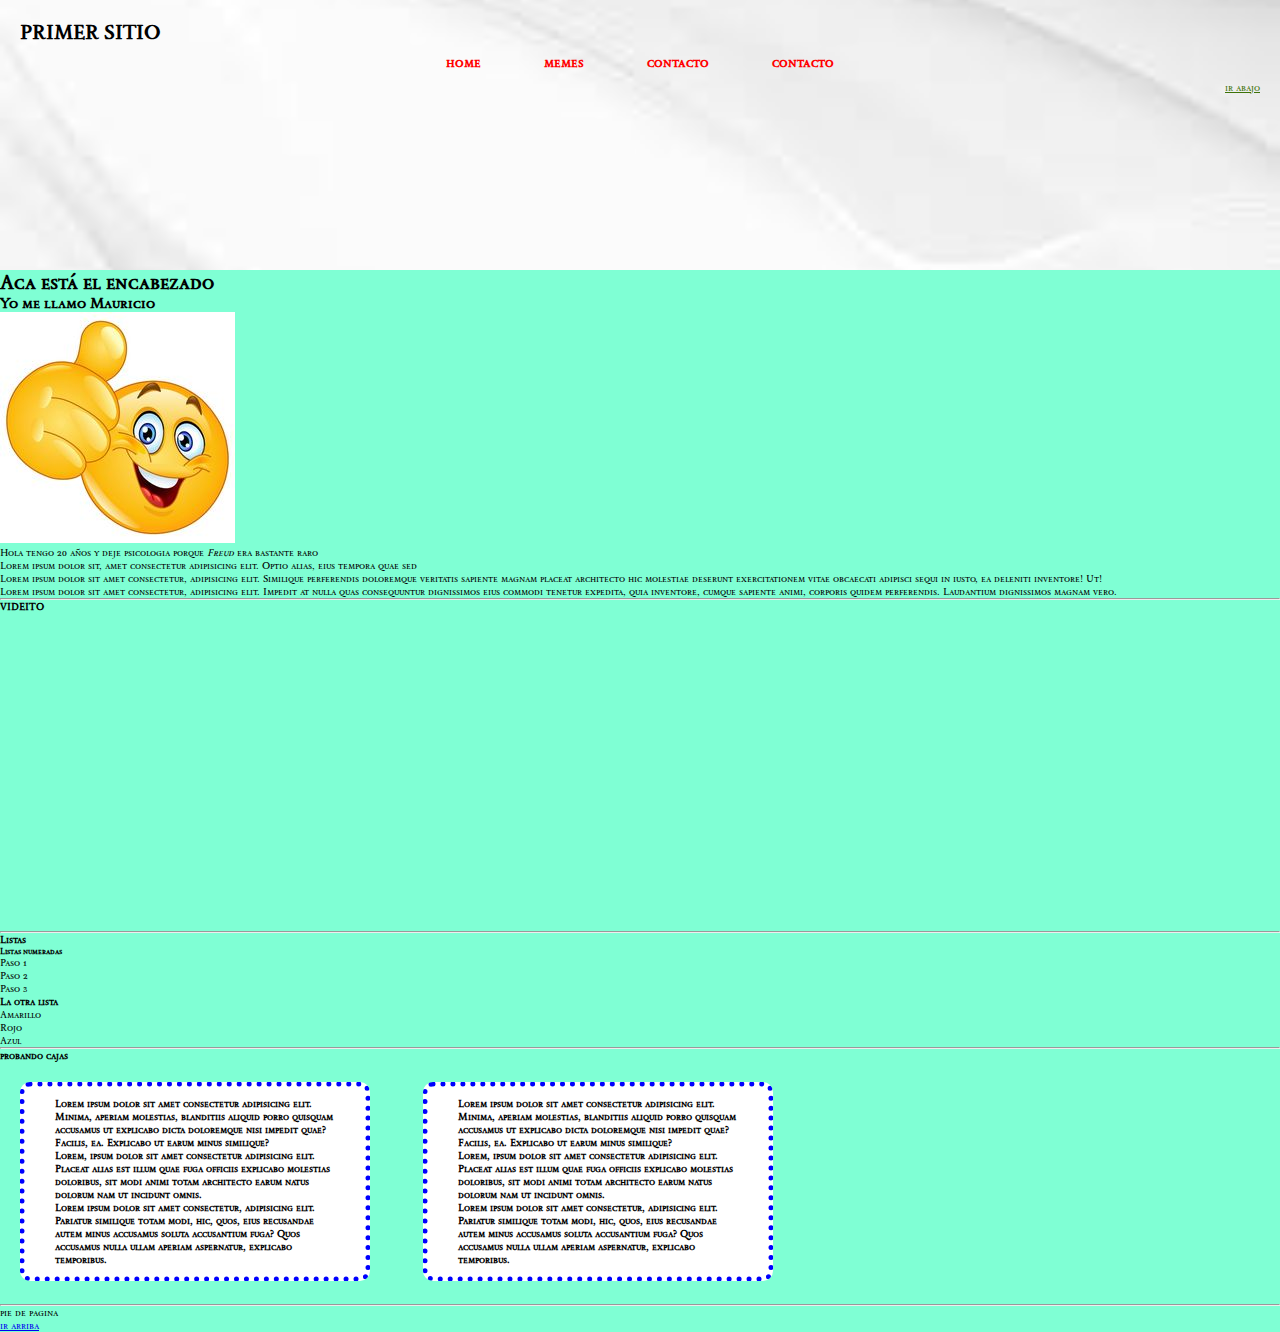
<file: pagina/index.html>
<!DOCTYPE html>
<html lang="en">

<head>
    <meta charset="UTF-8">
    <meta name="viewport" content="width=device-width, initial-scale=1.0">
    <title>Sitio de presentación</title>
    <link rel="stylesheet" href="./estilos.css">
    <link rel="preconnect" href="https://fonts.googleapis.com">
    <link rel="preconnect" href="https://fonts.gstatic.com" crossorigin>
    <link href="https://fonts.googleapis.com/css2?family=Sedan+SC&display=swap" rel="stylesheet">
</head>

<body>
    <header id="arriba" class="cabeza">
        <h1>PRIMER SITIO</h1>
        <nav>
            <ul class="menusuperior">
                <li><a href="/index.html"> home</a></li>
                <li><a href="./pages/memes.html">memes</a></li>
                <li><a href="#"> contacto</a></li>
                <li><a href="#"> contacto</a></li>
            </ul>
            <div class="link-abajo"><a href="#pie">ir abajo</a></div>
        </nav>
    </header>
    <section>
        <h1 class="titulo">Aca está el encabezado</h1>
        <h2>Yo me llamo Mauricio</h2>
        <img src="./imagenes/Cara amarilla.jpg" alt="Una carita fachera">
        <div class="texto">
            <p class="detalle">Hola tengo 20 años y deje psicologia porque <em>Freud</em> era bastante raro</p>
            <p>Lorem ipsum dolor sit, amet consectetur adipisicing elit. Optio alias, eius tempora quae sed</p>
            <p>Lorem ipsum dolor sit amet consectetur, adipisicing elit. Similique perferendis doloremque veritatis
                sapiente
                magnam placeat architecto hic molestiae deserunt exercitationem vitae obcaecati adipisci sequi in iusto,
                ea
                deleniti inventore! Ut!</p>
            <p>Lorem ipsum dolor sit amet consectetur, adipisicing elit. Impedit at nulla quas consequuntur dignissimos
                eius
                commodi tenetur expedita, quia inventore, cumque sapiente animi, corporis quidem perferendis. Laudantium
                dignissimos magnam vero.</p>
        </div>
    </section>
    <hr>
    <section>
        <h4 class="titulo">VIDEITO</h4>
        <iframe width="560" height="315" src="https://www.youtube.com/embed/tvO-LTGIrXo?si=3hIUGqTfEIGyh4qD"
            title="YouTube video player" frameborder="0" a
            allow="accelerometer; autoplay; clipboard-write; encrypted-media; gyroscope; picture-in-picture; web-share"
            referrerpolicy="strict-origin-when-cross-origin" allowfullscreen></iframe>
    </section>
    <section class="lista">
        <hr>
        <h4 class="titulo">Listas</h4>
        <h5 class="detalle">Listas numeradas</h5>
        <ol>
            <li> Paso 1</li>
            <li> Paso 2</li>
            <li> Paso 3</li>
        </ol>
        <h4 class="detalle"> La otra lista</h4>
        <ul>
            <Li>Amarillo</Li>
            <li>Rojo</li>
            <li>Azul</li>
        </ul>
    </section>
    <hr>
    <h4>probando cajas</h4>
    <div class="box_model">
        <p>Lorem ipsum dolor sit amet consectetur adipisicing elit. Minima, aperiam molestias, blanditiis aliquid porro
            quisquam accusamus ut explicabo dicta doloremque nisi impedit quae? Facilis, ea. Explicabo ut earum minus
            similique?</p>
        <p>Lorem, ipsum dolor sit amet consectetur adipisicing elit. Placeat alias est illum quae fuga officiis
            explicabo molestias doloribus, sit modi animi totam architecto earum natus dolorum nam ut incidunt omnis.
        </p>
        <p>Lorem ipsum dolor sit amet consectetur, adipisicing elit. Pariatur similique totam modi, hic, quos, eius
            recusandae autem minus accusamus soluta accusantium fuga? Quos accusamus nulla ullam aperiam aspernatur,
            explicabo temporibus.</p>
    </div>
    <div class="box_model">
        <p>Lorem ipsum dolor sit amet consectetur adipisicing elit. Minima, aperiam molestias, blanditiis aliquid porro
            quisquam accusamus ut explicabo dicta doloremque nisi impedit quae? Facilis, ea. Explicabo ut earum minus
            similique?</p>
        <p>Lorem, ipsum dolor sit amet consectetur adipisicing elit. Placeat alias est illum quae fuga officiis
            explicabo molestias doloribus, sit modi animi totam architecto earum natus dolorum nam ut incidunt omnis.
        </p>
        <p>Lorem ipsum dolor sit amet consectetur, adipisicing elit. Pariatur similique totam modi, hic, quos, eius
            recusandae autem minus accusamus soluta accusantium fuga? Quos accusamus nulla ullam aperiam aspernatur,
            explicabo temporibus.</p>
    </div>
    <hr>
    <footer id="pie">

        <div>pie de pagina</div>
        <div><a href="#arriba">ir arriba</a></div>
    </footer>
</body>

</html>
</file>
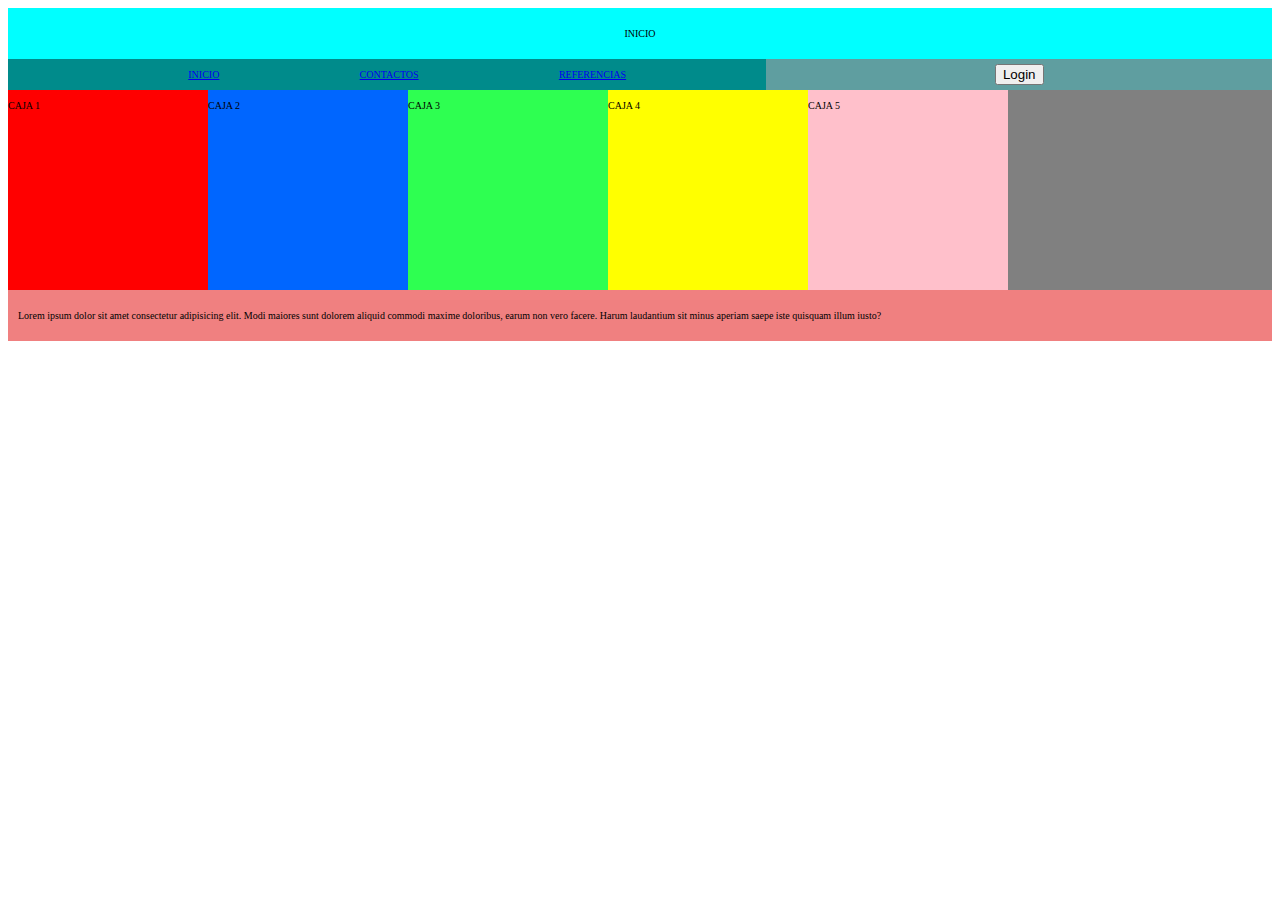
<file: practica/index.html>
<!DOCTYPE html>
<html lang="en">

<head>
    <meta charset="UTF-8">
    <meta name="viewport" content="width=device-width, initial-scale=1.0">
    <title>flexbox</title>
    <link rel="stylesheet" href="styles.css">

</head>

<body>
    <header class="header">
        <div class="logo">
            <p>INICIO</p>
        </div>
        <div class="navegacion">
            <nav class="menu">
                <ul>
                    <li><a href="#">INICIO </a></li>
                    <li><a href="#">CONTACTOS </a></li>
                    <li><a href="#">REFERENCIAS</a></li>
                </ul>
            </nav>
            <div class="login">
                <button>Login</button>
            </div>
        </div>
    </header>
    <div class="contenedor_padre">
        <div class="caja rojo">
            <p>CAJA 1</p>
        </div>
        <div class="caja azul">
            <p>CAJA 2</p>
        </div>
        <div class="caja verde">
            <p>CAJA 3</p>
        </div>
        <div class="caja amarillo">
            <p>CAJA 4</p>
        </div>
        <div class="caja rosa">
            <p>CAJA 5</p>
        </div>
    </div>
    <div class="coral">
        <p>Lorem ipsum dolor sit amet consectetur adipisicing elit. Modi maiores sunt dolorem aliquid commodi maxime doloribus, earum non vero facere. Harum laudantium sit minus aperiam saepe iste quisquam illum iusto?</p>
    </div>
</body>

</html>
</file>
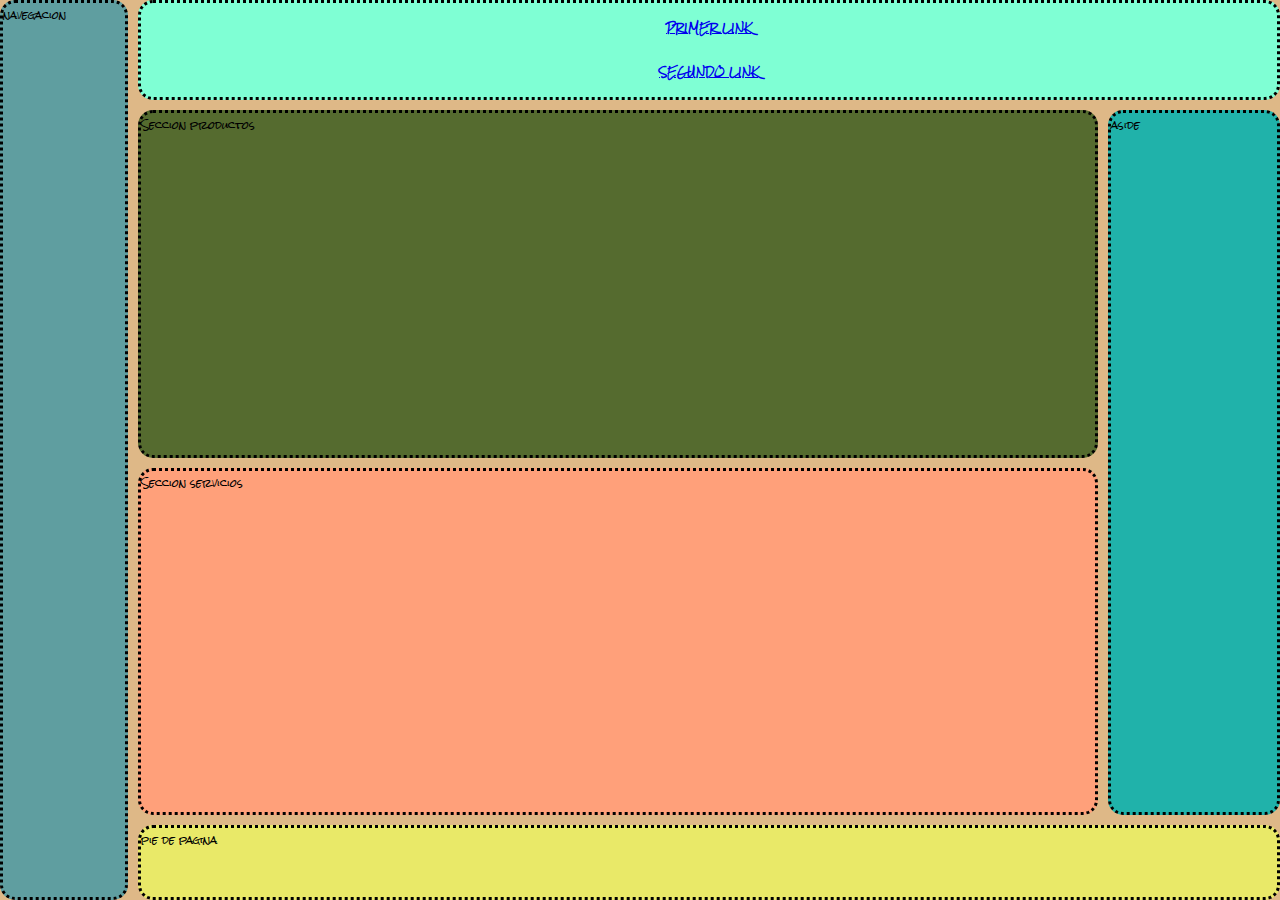
<file: practica_grid/index.html>
<!DOCTYPE html>
<html lang="en">

<head>
    <meta charset="UTF-8">
    <meta name="viewport" content="width=device-width, initial-scale=1.0">
    <title>Practica grid</title>
    <link rel="stylesheet" href="stilous.css">
    <link rel="preconnect" href="https://fonts.googleapis.com">
    <link rel="preconnect" href="https://fonts.gstatic.com" crossorigin>
    <link href="https://fonts.googleapis.com/css2?family=Rock+Salt&display=swap" rel="stylesheet">
</head>

<body class="fondo">
    <div id="grilla">
        <header class="borde header">
            <ul>
                <li><a href="#">PRIMER LINK</a></li>
                <li><a href="#">SEGUNDO LINK</a></li>
            </ul>
        </header>
        <section id="productos" class="borde">
            <p>Seccion productos</p>
        </section>
        <section id="servicios" class="borde">
            <p>Seccion servicios</p>
        </section>
        <nav class="borde nav">
            <p>navegacion</p>
        </nav>
        <aside class="borde publicidad">
            <p>aside</p>
        </aside>
        <footer class="borde footer">
            <p>pie de pagina</p>
        </footer>
    </div>
    <!-- <div class="grid_container">
        <div class="producto"> PRODUCTO 1</div>
        <div class="producto"> PRODUCTO 2</div>
        <div class="producto"> PRODUCTO 3</div>
        <div class="producto"> PRODUCTO 4</div>
        <div class="producto"> PRODUCTO 5</div>
        <div class="producto"> PRODUCTO 6</div>
    </div> -->
</body>

</html>
</file>
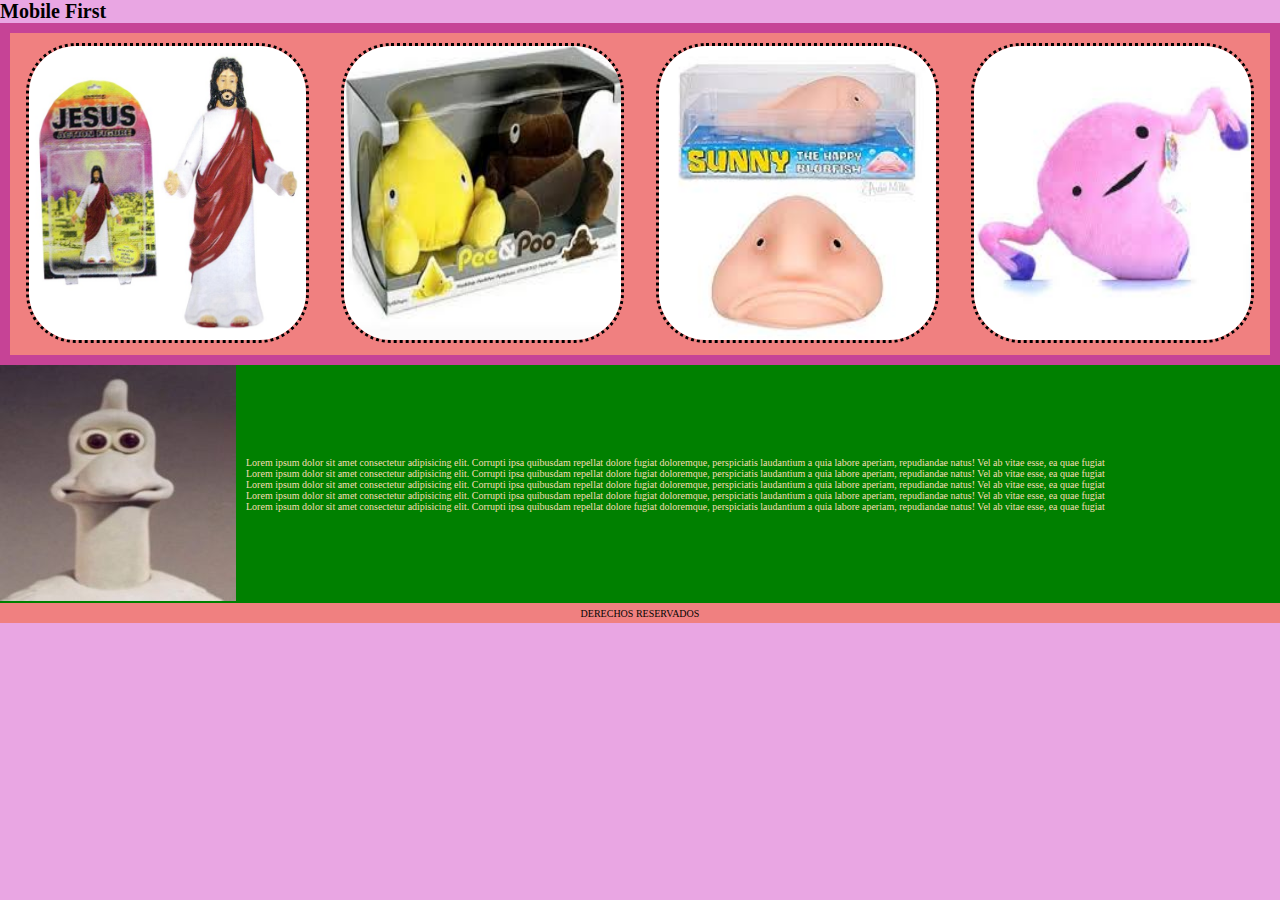
<file: responsive/responsive.html>
<!DOCTYPE html>
<html lang="en">

<head>
    <meta charset="UTF-8">
    <meta name="viewport" content="width=device-width, initial-scale=1.0">
    <title>tutorial_responsive</title>
    <link rel="stylesheet" href="stilos.css">
</head>

<body>
    <h1>Mobile First</h1>   
    <p class="agregado">hola</p>
    <section class="tienda">
        <div>
            <img src="imagenes/jesus-action-figure.jpg" alt="figura de accion-jesus">
        </div>
        <div>
            <img src="imagenes/images.jpg" alt="plush-pepo">
        </div>
        <div>
            <img src="imagenes/pez-raro.jpg" alt="jaja un pez">
        </div>
        <div>
            <img src="imagenes/uter-plush.jpg" alt="nada que decir">
        </div>
    </section>
    <section class="comunidad">
        <div>
            <img src="imagenes/random.jpg" alt="">
        </div>
        <div class="textoide">
            <p>Lorem ipsum dolor sit amet consectetur adipisicing elit. Corrupti ipsa quibusdam repellat dolore fugiat
                doloremque, perspiciatis laudantium a quia labore aperiam, repudiandae natus! Vel ab vitae esse, ea quae
                fugiat
            </p>
            <p>Lorem ipsum dolor sit amet consectetur adipisicing elit. Corrupti ipsa quibusdam repellat dolore fugiat
                doloremque, perspiciatis laudantium a quia labore aperiam, repudiandae natus! Vel ab vitae esse, ea quae
                fugiat
            </p>
            <p>Lorem ipsum dolor sit amet consectetur adipisicing elit. Corrupti ipsa quibusdam repellat dolore fugiat
                doloremque, perspiciatis laudantium a quia labore aperiam, repudiandae natus! Vel ab vitae esse, ea quae
                fugiat
            </p>
            <p>Lorem ipsum dolor sit amet consectetur adipisicing elit. Corrupti ipsa quibusdam repellat dolore fugiat
                doloremque, perspiciatis laudantium a quia labore aperiam, repudiandae natus! Vel ab vitae esse, ea quae
                fugiat
            </p>
            <p>Lorem ipsum dolor sit amet consectetur adipisicing elit. Corrupti ipsa quibusdam repellat dolore fugiat
                doloremque, perspiciatis laudantium a quia labore aperiam, repudiandae natus! Vel ab vitae esse, ea quae
                fugiat
            </p>
        </div>
    </section>
<footer class="footer">
    <p>DERECHOS RESERVADOS</p>
</footer>
</body>

</html>
</file>
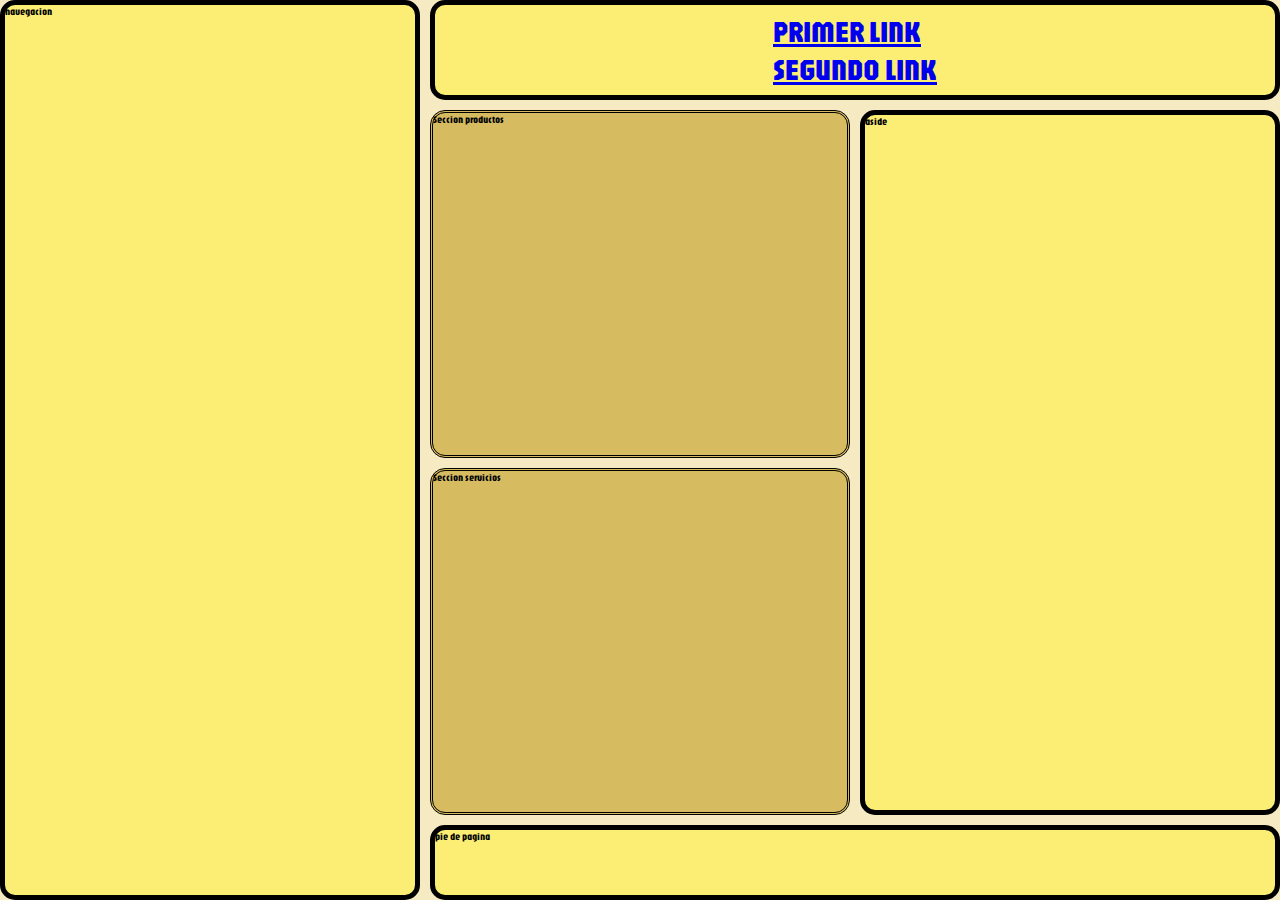
<file: responsive/tienda.html>
<!DOCTYPE html>
<html lang="en">

<head>
    <meta charset="UTF-8">
    <meta name="viewport" content="width=device-width, initial-scale=1.0">
    <title>grid_responsive</title>
    <link rel="stylesheet" href="grid.css">
    <link rel="preconnect" href="https://fonts.googleapis.com">
    <link rel="preconnect" href="https://fonts.gstatic.com" crossorigin>
    <link href="https://fonts.googleapis.com/css2?family=Jaro:opsz@6..72&display=swap" rel="stylesheet">
</head>

<body>
    <div id="grilla">
        <header class="borde header">
            <ul>
                    <li><a href="#">PRIMER LINK</a></li>
                    <li><a href="#">SEGUNDO LINK</a></li>
            </ul>
        </header>
        <section id="productos" class="borde">
            <p>Seccion productos</p>
        </section>
        <section id="servicios" class="borde">
            <p>Seccion servicios</p>
        </section>
        <nav class="borde nav">
            <p>navegacion</p>
        </nav>
        <aside class="borde publicidad">
            <p>aside</p>
        </aside>
        <footer class="borde footer">
            <p>pie de pagina</p>
        </footer>
    </div>
</body>

</html>
</file>
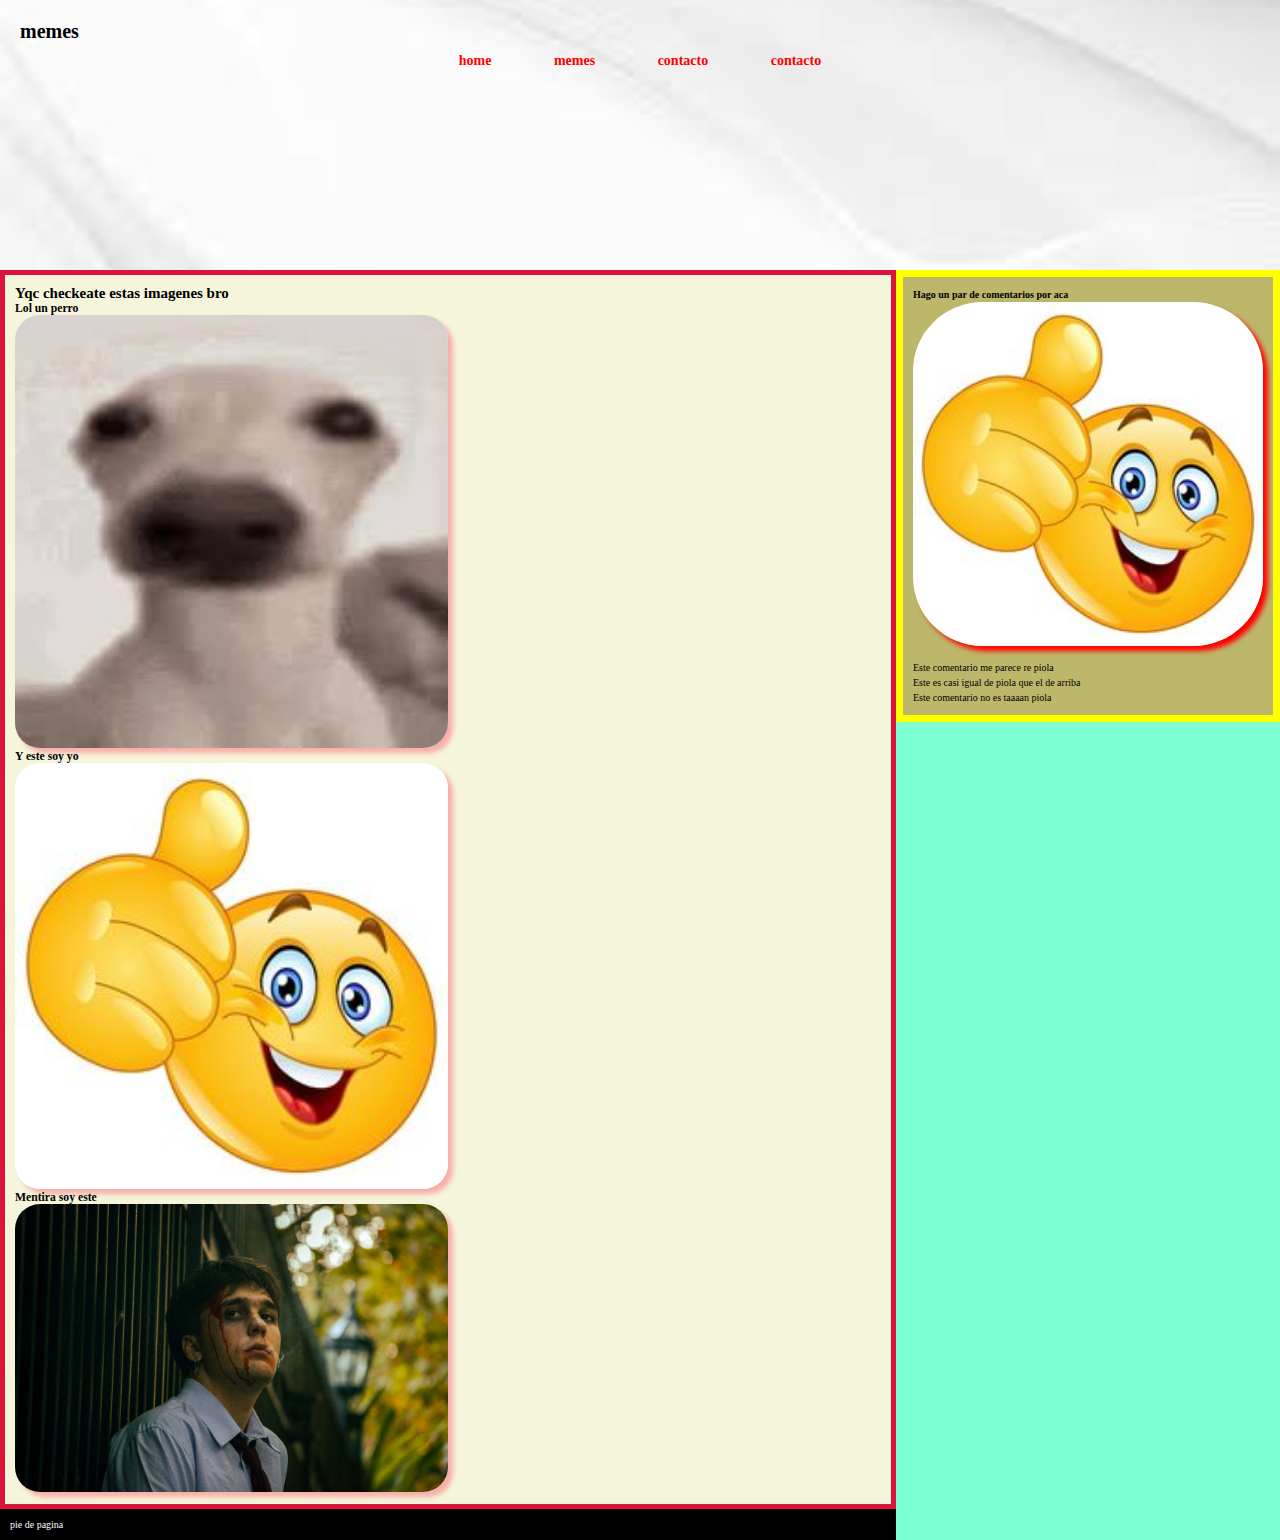
<file: pagina/pages/memes.html>
<!DOCTYPE html>
<html lang="en">

<head>
    <meta charset="UTF-8">
    <meta name="viewport" content="width=device-width, initial-scale=1.0">
    <title>Document</title>
    <link rel="stylesheet" href="../estilos.css">
</head>

<body>
    <header id="arriba" class="cabeza">
        <h1>memes</h1>
        <nav>
            <ul class="menusuperior">
                <li><a href="/pagina/index.html"> home</a></li>
                <li><a href="memes.html"> memes</a></li>
                <li><a href="#"> contacto</a></li>
                <li><a href="#"> contacto</a></li>
            </ul>
        </nav>
    </header>
    <section class="contenido">
        <div>
            <h2>Yqc checkeate estas imagenes bro</h2>
            <h3>Lol un perro</h3>
            <div class="contenido_imagen">
                <img src="/pagina/imagenes/Perrito.jpg" alt="el perrito Lol">
            </div>
        </div>
        <div>
            <h3>Y este soy yo</h3>
            <div class="contenido_imagen">
                <img src="/pagina/imagenes/Cara amarilla.jpg" alt="el perrito Lol">
            </div>
        </div>
        <div>
            <h3>Mentira soy este</h3>
            <div class="contenido_imagen">
                <img src="/pagina/imagenes/DSC_1602.jpg" alt="el perrito Lol">
            </div>
        </div>
    </section>
    <aside class="contenido_comentarios">
<h4>Hago un par de comentarios por aca</h4>
<divc class="contenido_meme">
<img src="/pagina/imagenes/Cara amarilla.jpg" alt="">
</div>
<div class="lista_comentarios">
    <ul>
        <li>Este comentario me parece re piola</li>
        <li>Este es casi igual de piola que el de arriba</li>
        <li>Este comentario no es taaaan piola</li>
    </ul>
</div>
    </aside>
<footer class="footer">
    pie de pagina
</footer>





<!-- <div class="box_model">
        <p>Lorem, ipsum dolor sit amet consectetur adipisicing elit. Suscipit necessitatibus dolorum recusandae
            labore harum ullam, odio cum molestias sunt, tempore dolores cumque non, repellendus rerum placeat illum
            ab totam eaque.</p>
        <p>Lorem ipsum dolor sit amet consectetur adipisicing elit. Unde, amet exercitationem vel nostrum assumenda
            accusantium, facere veritatis perspiciatis animi nesciunt nihil ad possimus omnis porro totam aspernatur
            adipisci voluptatem ducimus.</p>
    </div> -->

</body>

</html>
</file>
<file: pagina/estilos.css>
* {
    margin: 0;
    padding: 0;
    box-sizing: border-box;

}
html{
    font-size: 10px;
}


body {
    background-color: aquamarine;
    font-family: "Sedan SC", serif;
    font-weight: 400;
    font-style: normal;
}

.cabeza {
    background-image: url('./imagenes/descarga.jpg');
    background-color: aqua;
    background-repeat: no-repeat;
    background-size: cover;
    background-position: center;
    padding: 2rem;
    height: 30vh;
}
.menusuperior{
    list-style: none;
    text-align: center;
}
.menusuperior li{
    display: inline-block;
    padding: 1rem   ;
}
.menusuperior a{
    text-decoration: none;
    color: rgb(255, 0, 0);
    font-size: 1.4rem;
    font-weight: bold;
    padding: 2rem;
}
.link-abajo a{
color: rgb(61, 114, 8);
float: right;
}
.box_model{
background-color: rgb(255, 255, 255);
border: 5px dotted blue;
border-radius: 1rem;

    padding-top: 10px;
    padding-right: 30px;
    padding-bottom: 10px;
    padding-left: 30px;

    margin-top: 20px;
    margin-right: 30px;
    margin-bottom: 20px;
    margin-left: 20px;

    width: 350px;
    height: auto;
    overflow: auto;
 
    font-weight: 700;
    display: inline-block;

}
.contenido{
    background-color: beige;
    padding: 1rem;
    border: 5px solid crimson;
    width: 70%;
    float: left;
}
.contenido_imagen{
    width: 50%;
}
.contenido_imagen img{
    width: 100%;
    box-shadow: 5px 5px 5px rgba(255, 0, 43, 0.295);
    border-radius: 25px;
}
.contenido_comentarios{
background-color: darkkhaki;
border: solid 7px yellow;
padding: 1rem;
line-height: 15px;
width: 30%;
float: right;
}
.lista_comentarios{
    padding-top: 1rem;
}
.lista_comentarios li{
    list-style: none;
}
.contenido_meme{
    width: 90%;
}
.contenido_meme img{
    width: 100%;
    border-radius: 20%;
    box-shadow: 5px 5px 5px red;
}
.footer{
    background-color: black;
    color: white;
    clear: both;
    padding: 1rem;
    width: 70%;

}
</file>
<file: practica/styles.css>
html{
    box-sizing: border-box;
    font-size: 10px;
}

/* HEADER */
.header{
    background-color: hotpink;
}
.logo{
    background-color: cyan;
    text-align: center;
    justify-content: center;
    padding: 1rem;
}
.navegacion{
    display: flex;
    justify-content: space-between;
}
.menu{
    background-color: darkcyan;
    width:60%
}
.menu ul{
    display: flex;
    list-style: none;
    justify-content: space-evenly;
}
.login{
    background-color: cadetblue;
    width: 40%;
    display: flex;
    justify-content: center;
    align-items: center;
}
/* ESTRUCTURA CAJAS */

.contenedor_padre{
    background-color: grey;
    display: flex;    
}
.caja{
    height: 200px;
    width: 200px;
}
.rojo{
background-color: red;
}
.verde{
background-color: hsl(130, 100%, 59%);
}
.azul{
background-color: #0066ff;
}
.rosa{
background-color: pink;
}
.amarillo{
background-color: yellow;
}
.coral{
    background-color: lightcoral;
    padding: 1rem;
}
</file>
<file: practica_grid/stilous.css>
/* CONFIG */
*{
    margin: 0;
    padding: 0;
}
html{
    font-size: 10px;
}
/* GRID EXPLICITO */

/* .grid_container{
    display: grid;
    grid-template-columns: repeat(3, 1fr);
    grid-template-rows: repeat(2, 1fr);
    gap: 2rem;
    padding: 2rem;
    background-color: cadetblue;
}
.producto{
    background-color:aquamarine ;
    padding: 2rem;
    border: 8px double rgba(0, 0, 0, 0.418);
    color: blue;
    font-family: "Freeman", sans-serif;
    font-weight: 400;
    font-style: normal;
    border-radius: 100px;
} */

/* GRID POR AREAS */

#grilla{
    display: grid;
    grid-template-areas: 
    "nav header header"
    "nav productos publicidad"
    "nav servicios publicidad"
    "nav footer footer";
    grid-template-rows: 100px 1fr 1fr 75px;
    grid-template-columns: 10% 75% auto; 
    row-gap: 10px;
    column-gap: 10px;
    height: 100vh;
    font-family: "Rock Salt", cursive;
    font-weight: 400;
    font-style: normal;
}
 
.header{
    background-color: aquamarine;
    grid-area: header;
    border-radius: 15px;
    display: flex;
    align-items: center;
    justify-content: center;
    text-align: center;
}

.header li{
    list-style: none;
    padding: 1rem;
    font-weight: bolder;
}

.nav{
    background-color: cadetblue;
    grid-area: nav;
    border-radius: 15px;
}

#productos{
    background-color: darkolivegreen;
    grid-area: productos;
    border-radius: 15px;
}

#servicios{
    background-color: lightsalmon;
    grid-area: servicios;
    border-radius: 15px;
}

.publicidad{
    background-color: rgb(32, 178, 170);
    grid-area: publicidad;
    border-radius: 15px;
}

.footer{
    background-color: rgb(233, 233, 104);
    grid-area: footer;
    border-radius: 15px;
}

.fondo{
    background-color: burlywood;
}

.borde{
    border: 3px dotted black;
}
</file>
<file: responsive/stilos.css>
/*____________________________________________________________________________________________________________CONFIG */
/*____________________________________________________________________________________________________________CONFIG */
* {
    margin: 0;
    padding: 0;
    box-sizing: border-box;
}

html {
    font-size: 10px;
}

/* ______________________________________________________________________________________________________MOBILE FIRST*/
/* ______________________________________________________________________________________________________MOBILE FIRST*/
body {
    background-color: lightblue;
}

.tienda {
    background-color: lightslategray;
    text-align: center;
    padding: 1rem;
}

.tienda img {
    height: 300px;
    width: 300px;
    border: 3px dotted black;
    border-radius: 50px;
    margin: 10px;
}

.footer {
    height: 2rem;
    background-color: lightcoral;
    color: rgb(3, 5, 0);
    display: flex;
    justify-content: center;
    align-items: center;
}

.comunidad {
    color: wheat;
    background-color: black;
}

.textoide {
    padding: 1rem;
    font-size: 1, 6rem;
}
@media(min-width:768px){
    .agregado{
        display: none;
    }
}

/* ___________________________________________________________________________________________________________TABLET */
/* ___________________________________________________________________________________________________________TABLET */
@media(min-width:768px) {
    body {
        background-color: chartreuse;
    }

    .tienda {
        background-color: #c64396;
        display: flex;
        flex-wrap: wrap;
        justify-content: center;
        padding: 1rem;
    }

    .tienda div {
        background-color: lightcoral;
        width: 30%;
    }

    .tienda img {
        width: 90%;
    }

    .comunidad {
        background-color: green;
        display: flex;
        align-items: center;
    }

}

/*______________________________________________________________________________________________________________MONITOR */
@media(min-width:992px) {
    .tienda {
        flex-wrap: nowrap;

    }
}
@media(min-width:1200px){
    body{
        background-color: rgb(233, 166, 227);
    }
}
</file>
<file: responsive/grid.css>
*{
    padding: 0;
    margin: 0;
}
html{
    font-size: 10px;
    box-sizing: border-box;
}
#grilla {
    display: grid;
    grid-template-areas:
        "nav header header"
        "nav productos publicidad"
        "nav servicios publicidad"
        "nav footer footer";
    grid-template-rows: 100px 1fr 1fr 75px;
    grid-template-columns: 10% 75% auto;
    row-gap: 10px;
    column-gap: 10px;
    height: 100vh;
    font-family: "Jaro", sans-serif;
    font-optical-sizing: auto;
    font-weight: 400;
    font-style: normal;
}

body {
    background-color: #f6eac2;
}

.header {
    background-color: #534928;
    grid-area: header;
    border-radius: 15px;
    border: 3px double black;
    display: flex;
    align-items: center;
    justify-content: center;
    font-size: 3rem;
}
.header li{
    list-style: none;
}

.nav {
    background-color: #97864f;
    grid-area: nav;
    border-radius: 15px;
    border: 3px double black;
}

.publicidad {
    background-color: #e7dfc5;
    grid-area: publicidad;
    border-radius: 15px;
    border: 3px double black;
}

#productos {
    background-color: #d6bb61;
    grid-area: productos;
    border-radius: 15px;
    border: 3px double black;
}

#servicios {
    background-color: #d6bb61;
    grid-area: servicios;
    border-radius: 15px;
    border: 3px double black;
}

.footer {
    background-color: #534928;
    grid-area: footer;
    border-radius: 15px;
    border: 3px double black;
}

/* media queries */
@media(min-width: 768px){
    #grilla{
        grid-template-columns: repeat(4, 1fr);
    }
    .border{
        border: 5px solid black;
        background-color: chocolate;
    }
}

@media(min-width: 1024px){
    #grilla{
        grid-template-columns: repeat(3, 1fr);
    }
    .borde{
        border: 5px solid black;
        background-color: rgb(252, 238, 116);
    }
}
</file>
